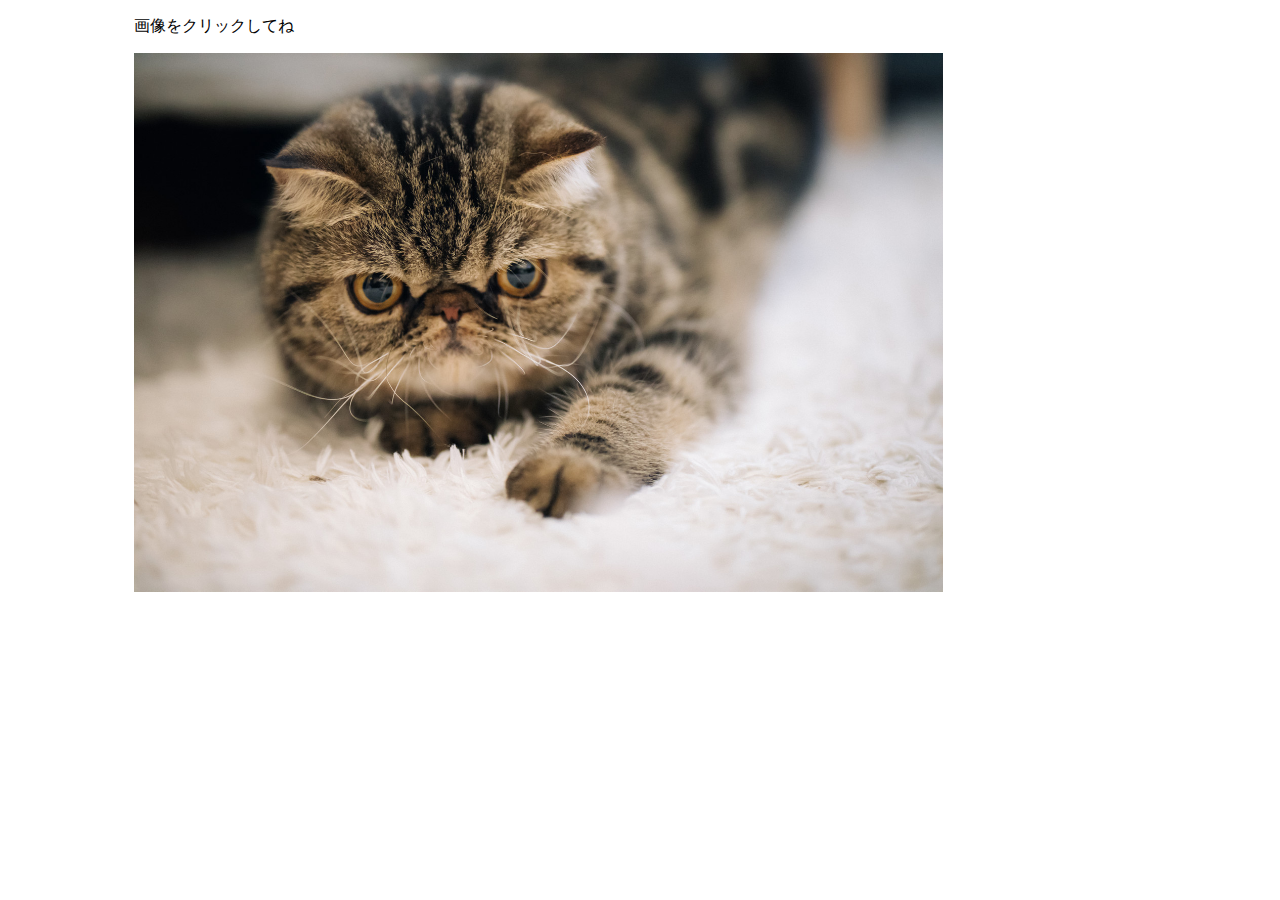
<file: catapp/index.html>
<!DOCTYPE html>
<html>
<head>
<meta charset="UTF-8"/>
<title>僕の猫ちゃん</title>
<link rel="stylesheet" href="css/main.css"/>
</head>
<body>
<div id="container">
<p>画像をクリックしてね</p>
<img  id="mainImage" src="images/cat1.jpg" alt="可愛い猫ちゃん" />
</div>
<script src="js/main.js"></script>
</body>
</html>
</file>
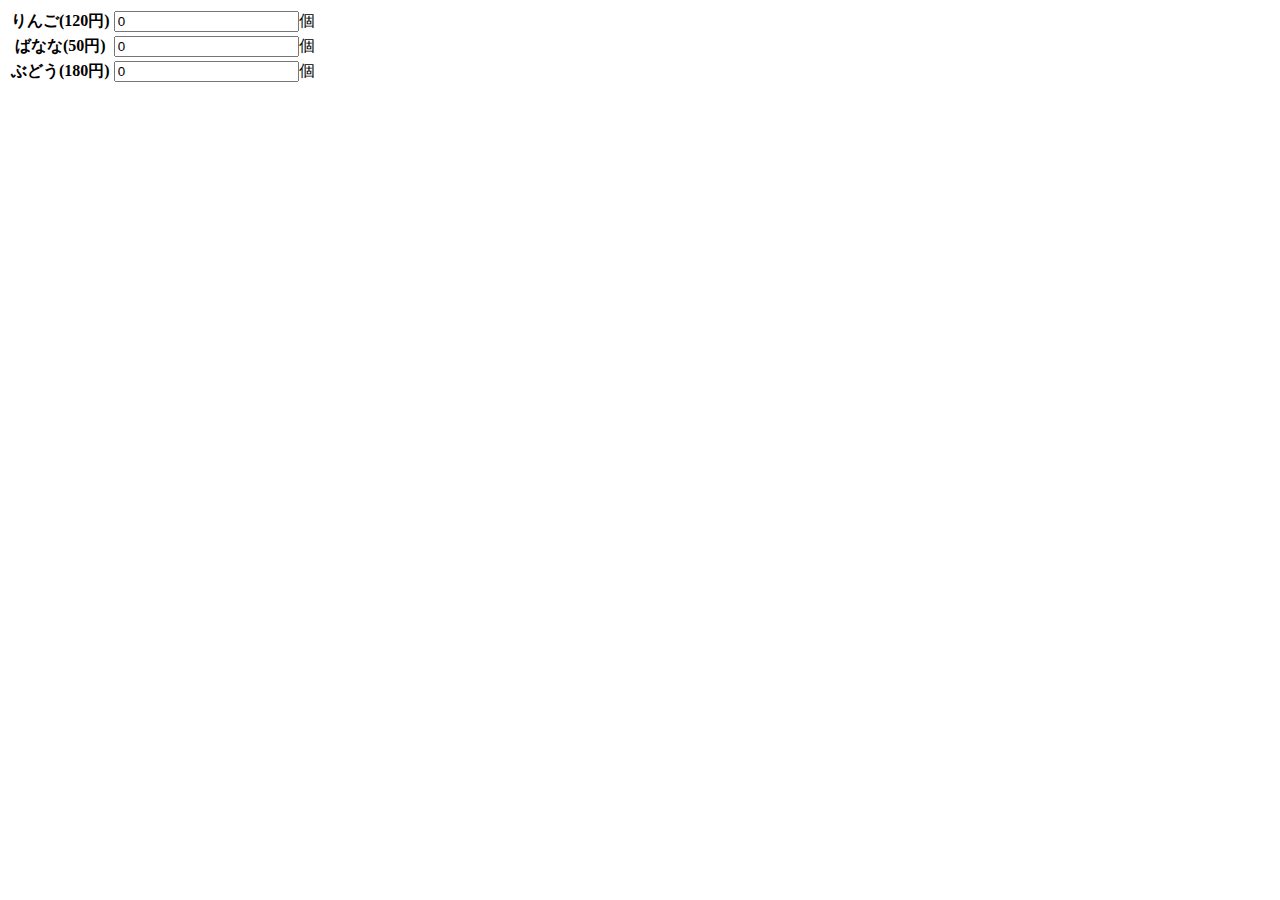
<file: fruitsapp/index.html>
<!DOCTYPE html>
<html>
<head>
<meta charset="UTF-8"/>
<title>フルーツショッピング</title>
</head>
<body>
<table>
<tr><th>りんご(120円)</th><td><input type="number" class="fruits" value="0" min="0">個</td></tr>
<tr><th>ばなな(50円)</th><td><input type="number" class="fruits" value="0" min="0">個</td></tr>
<tr><th>ぶどう(180円)</th><td><input type="number" class="fruits" value="0" min="0">個</td></tr>
</table>
<div id="result"></div>
<script src="js/main.js"></script>
</body>
</html>
</file>
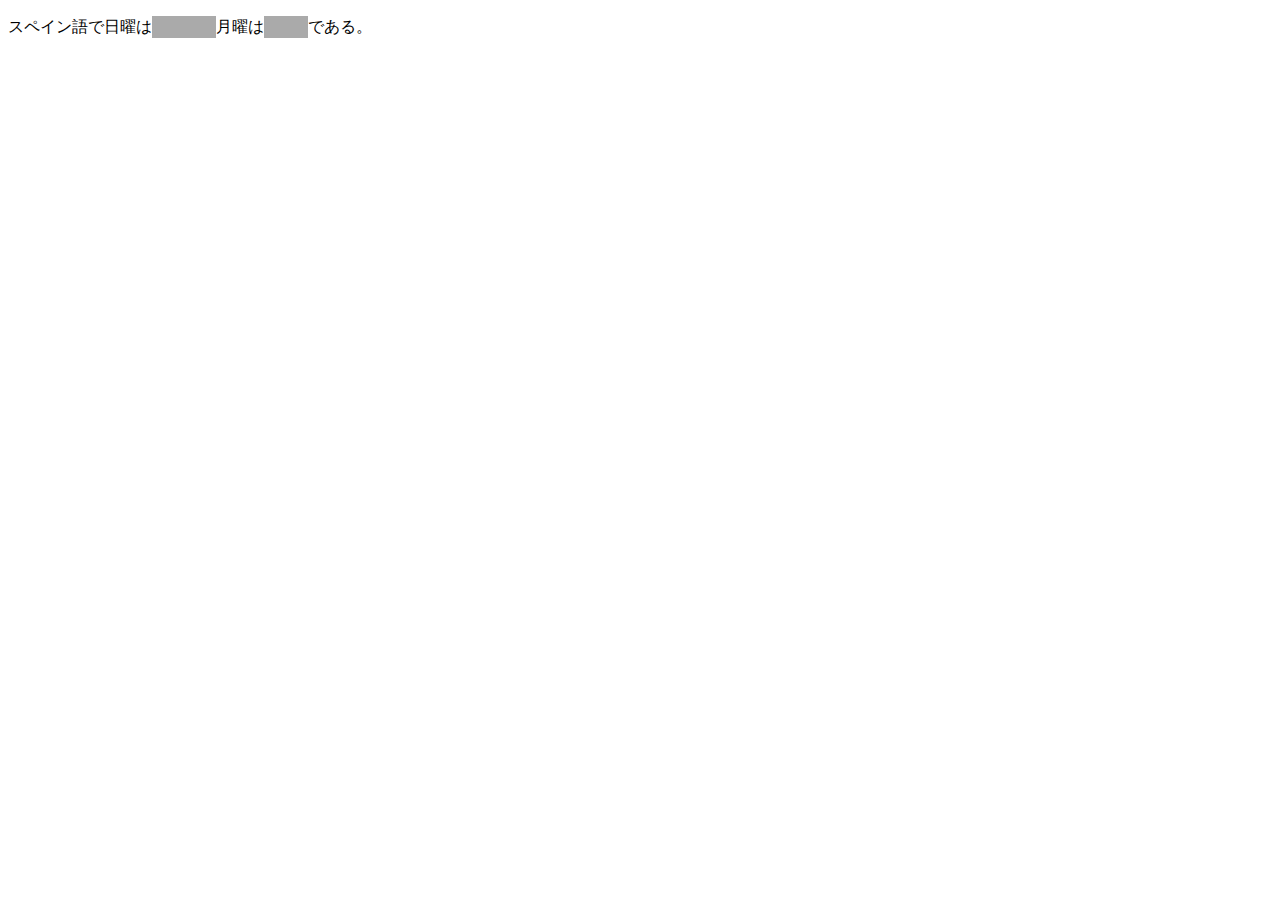
<file: studyapp/index.html>
<!DOCTYPE html>
<html>
<head>
<meta charset="UTF-8"/>
<title>スペイン語速習</title>
<link rel="stylesheet" href="css/main.css"/>
</head>
<body>
<div id="container">
<p>スペイン語で日曜は<span class="hide">Domingo</span>月曜は<span class="hide">Lunes</span>である。
<script src="js/main.js"></script>
</body>
</html>
</file>
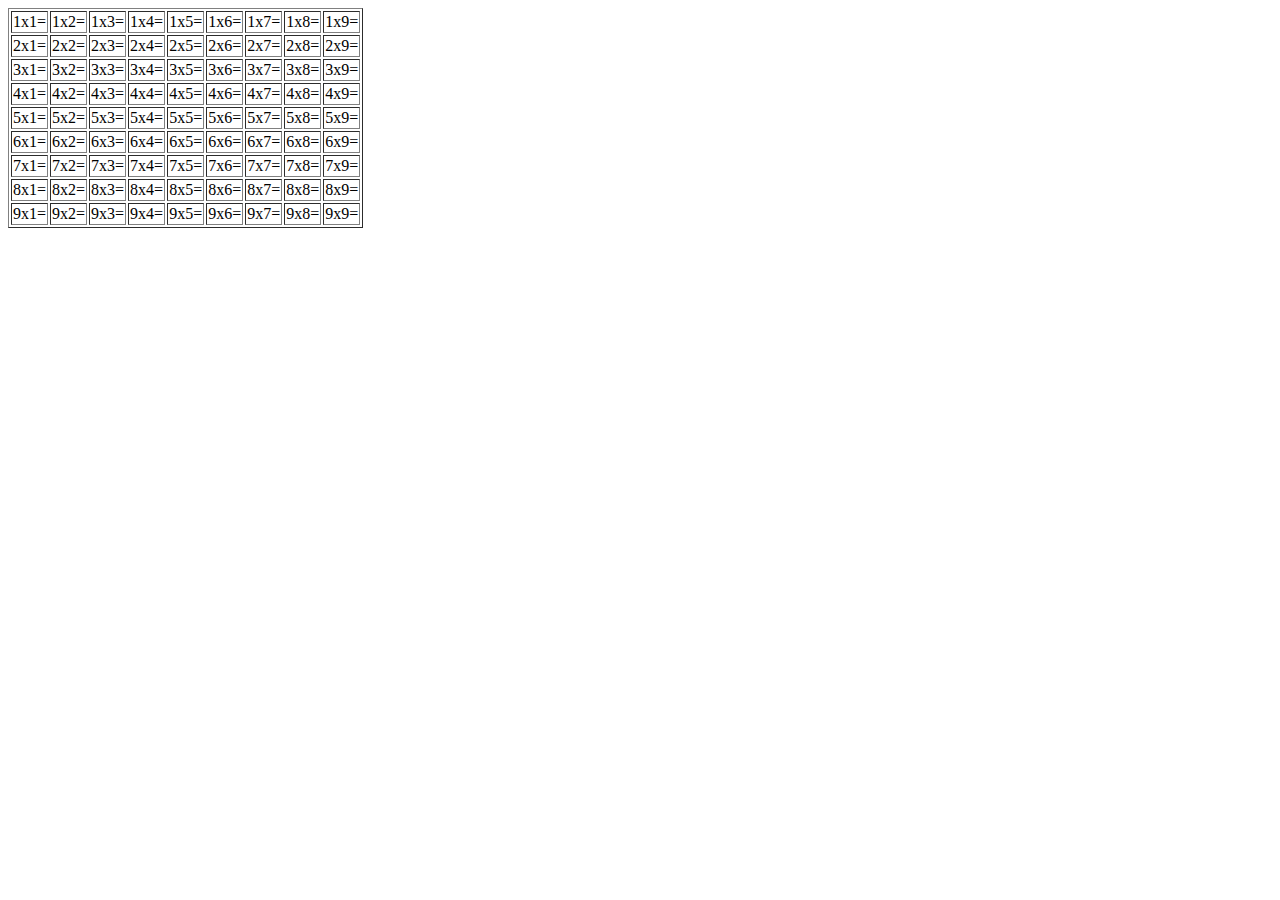
<file: jsLesson5.html>
<!DOCTYPE html>
<html>
<head>
<meta charset="UTF-8"/>
<title>jsレッスン</title>
</head>
<body>
<table id="table" border="1"></table>
<script>
  window.onload=function(){
    const table=document.getElementById("table");
    for(let i=1;i<=9;i++){
      const tr=document.createElement("tr");
      for(let j=1;j<=9;j++){
        const td= document.createElement("td");
        td.textContent=`${i}x${j}=`;
        td.x=i;
        td.y=j;
        td.ans=i*j;
        td.addEventListener("mouseenter",function(){
          this.style.textDecoration="underline";
        });
        td.addEventListener("mouseleave",function(){
          this.style.textDecoration="none";
        });
        td.addEventListener("click",function(){
          const userAns=window.prompt(`${this.x}x${this.y}=`);
          if(this.ans === parseInt(userAns)){
            this.style.backgroundColor="lightgreen";
            //this.textContent+=this.ans;
          }else{
            this.style.backgroundColor="pink";
          }
        });
        tr.appendChild(td);
      }
      table.appendChild(tr);
    }
  };
</script>
</body>
</html>
</file>
<file: catapp/css/main.css>
#container{
    width:80%;
    margin:0 auto;
}
img{
    display:block;
    width:80%;
}
</file>
<file: studyapp/css/main.css>
.hide{
  display: inline-block;
  padding:2px;
  color:#aaaaaa;
  background: #aaaaaa;
  font-size:16px;
}
.hide:hover{
  cursor:pointer;
}
</file>
